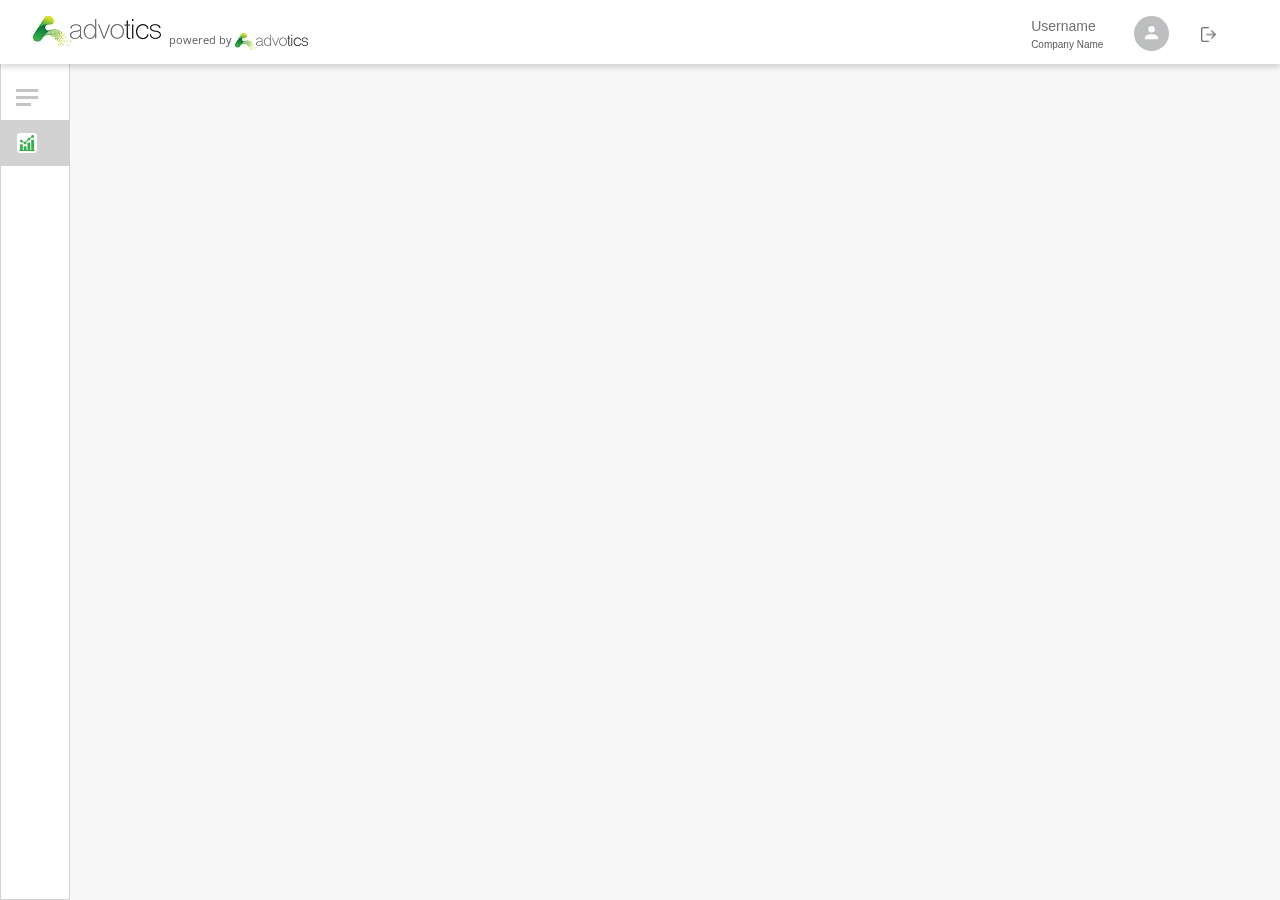
<file: index.html>
<!DOCTYPE html>
<html lang="en">

<head>
    <meta charset="UTF-8">
    <meta name="viewport" content="width=device-width, initial-scale=1.0">
    <meta http-equiv="X-UA-Compatible" content="ie=edge">
    <link rel="icon" href="logo/favicon.ico" type="image/x-icon" />
    <title>Dashboard Advotics</title>

    <!-- Bootstrap CSS -->
    <link rel="stylesheet" href="css/bootstrap.css" />

    <!-- Font Awesome -->
    <link rel="stylesheet" href="css/all.css" />

    <!-- Google Font -->
    <link href="https://fonts.googleapis.com/css?family=Open+Sans:300,400,600|Source+Sans+Pro:300,400,600&display=swap"
        rel="stylesheet">

    <!-- date range picker -->
    <link rel="stylesheet" href="css/daterangepicker.css" />

    <!-- My Css -->
    <link rel="stylesheet" href="css/style.css">

</head>

<body>
    <section id="nav">
        <div class="row px-5 py-3">
            <div class="col-lg-6">
                <div class="row">
                    <img class="pb-1" src="logo/advotics.jpg" alt="logo">
                    <small class="align-self-end px-2 text-left">
                        powered by <img src="logo/advotics-small.jpg" alt="logo-small">
                    </small>
                </div>
            </div>
            <div class="col-lg-6 d-flex justify-content-end">
                <div class="col-lg-3 user justify-content-end">
                    <p>Username</p>
                    <small class="d-flex">Company Name</small>
                </div>
                <img class="ic-profile mx-3 align-self-start" src="assets/Profile.svg" alt="ic-profile">
                <img class="ic-logout align-self-center px-3" src="assets/logout.png" alt="ic-logout">
            </div>
        </div>
        </div>
    </section>

    <!-- content -->
    <nav id="sidebar">
        <div class="sidebar-header"></div>
        <a id="sidebarCollapse" class="nav-toggle" style="cursor: pointer;">
            <i></i>
        </a>
        <ul class="list-unstyled components">
            <li class="item" style="background: #D2D2D2;">
                <a id="dash1" href="dashboard.html" class="menu">
                    <img class="ic-menu bg-ic-menu" src="assets/Dashboardicon.svg" alt="ic-dashboard">
                    <p>Dashboard</p>
                </a>
            </li>
        </ul>
    </nav>

    <!-- jQuery first, then Popper.js, then Bootstrap JS -->
    <script src="js/jquery-3.4.1.min.js"></script>
    <script src="js/popper.min.js"></script>
    <script src="js/bootstrap.js"></script>
    <script src="js/all.js"></script>
    <!-- date range picker -->
    <script src="js/moment.min.js"></script>
    <script src="js/daterangepicker.js"></script>
    <!-- myscript -->
    <script src="js/script.js"></script>
</body>

</html>
</file>
<file: css/daterangepicker.css>
.daterangepicker {
  position: absolute;
  color: inherit;
  background-color: #fff;
  border-radius: 4px;
  border: 1px solid #ddd;
  width: 278px;
  max-width: none;
  padding: 0;
  margin-top: 7px;
  top: 100px;
  left: 20px;
  z-index: 3001;
  display: none;
  font-family: arial;
  font-size: 15px;
  line-height: 1em;
}

.daterangepicker:before,
.daterangepicker:after {
  position: absolute;
  display: inline-block;
  border-bottom-color: rgba(0, 0, 0, 0.2);
  content: '';
}

.daterangepicker:before {
  top: -7px;
  border-right: 7px solid transparent;
  border-left: 7px solid transparent;
  border-bottom: 7px solid #ccc;
}

.daterangepicker:after {
  top: -6px;
  border-right: 6px solid transparent;
  border-bottom: 6px solid #fff;
  border-left: 6px solid transparent;
}

.daterangepicker.opensleft:before {
  right: 9px;
}

.daterangepicker.opensleft:after {
  right: 10px;
}

.daterangepicker.openscenter:before {
  left: 0;
  right: 0;
  width: 0;
  margin-left: auto;
  margin-right: auto;
}

.daterangepicker.openscenter:after {
  left: 0;
  right: 0;
  width: 0;
  margin-left: auto;
  margin-right: auto;
}

.daterangepicker.opensright:before {
  left: 9px;
}

.daterangepicker.opensright:after {
  left: 10px;
}

.daterangepicker.drop-up {
  margin-top: -7px;
}

.daterangepicker.drop-up:before {
  top: initial;
  bottom: -7px;
  border-bottom: initial;
  border-top: 7px solid #ccc;
}

.daterangepicker.drop-up:after {
  top: initial;
  bottom: -6px;
  border-bottom: initial;
  border-top: 6px solid #fff;
}

.daterangepicker.single .daterangepicker .ranges,
.daterangepicker.single .drp-calendar {
  float: none;
}

.daterangepicker.single .drp-selected {
  display: none;
}

.daterangepicker.show-calendar .drp-calendar {
  display: block;
}

.daterangepicker.show-calendar .drp-buttons {
  display: block;
}

.daterangepicker.auto-apply .drp-buttons {
  display: none;
}

.daterangepicker .drp-calendar {
  display: none;
  max-width: 270px;
}

.daterangepicker .drp-calendar.left {
  padding: 8px 0 8px 8px;
}

.daterangepicker .drp-calendar.right {
  padding: 8px;
}

.daterangepicker .drp-calendar.single .calendar-table {
  border: none;
}

.daterangepicker .calendar-table .next span,
.daterangepicker .calendar-table .prev span {
  color: #fff;
  border: solid #999;
  border-width: 0 2px 2px 0;
  border-radius: 0;
  display: inline-block;
  padding: 3px;
}

.daterangepicker .calendar-table .next span {
  transform: rotate(-45deg);
  -webkit-transform: rotate(-45deg);
}

.daterangepicker .calendar-table .prev span {
  transform: rotate(135deg);
  -webkit-transform: rotate(135deg);
}

.daterangepicker .calendar-table th,
.daterangepicker .calendar-table td {
  white-space: nowrap;
  text-align: center;
  vertical-align: middle;
  min-width: 32px;
  width: 32px;
  height: 24px;
  line-height: 24px;
  font-size: 12px;
  border-radius: 4px;
  border: 1px solid transparent;
  white-space: nowrap;
  cursor: pointer;
}

.daterangepicker .calendar-table {
  border: 1px solid #fff;
  border-radius: 4px;
  background-color: #fff;
}

.daterangepicker .calendar-table table {
  width: 100%;
  margin: 0;
  border-spacing: 0;
  border-collapse: collapse;
}

.daterangepicker td.available:hover,
.daterangepicker th.available:hover {
  background-color: #eee;
  border-color: transparent;
  color: inherit;
}

.daterangepicker td.week,
.daterangepicker th.week {
  font-size: 80%;
  color: #ccc;
}

.daterangepicker td.off,
.daterangepicker td.off.in-range,
.daterangepicker td.off.start-date,
.daterangepicker td.off.end-date {
  background-color: #fff;
  border-color: transparent;
  color: #999;
}

.daterangepicker td.in-range {
  /* background-color: #ebf4f8; */
  border-color: transparent;
  color: #000;
  border-radius: 0;
}

.daterangepicker td.start-date {
  border-radius: 4px 0 0 4px;
}

.daterangepicker td.end-date {
  border-radius: 0 4px 4px 0;
}

.daterangepicker td.start-date.end-date {
  border-radius: 4px;
}

.daterangepicker td.active,
.daterangepicker td.active:hover {
  background-color: #357ebd;
  border-color: transparent;
  color: #fff;
}

.daterangepicker th.month {
  width: auto;
}

.daterangepicker td.disabled,
.daterangepicker option.disabled {
  color: #999;
  cursor: not-allowed;
  text-decoration: line-through;
}

.daterangepicker select.monthselect,
.daterangepicker select.yearselect {
  font-size: 12px;
  padding: 1px;
  height: auto;
  margin: 0;
  cursor: default;
}

.daterangepicker select.monthselect {
  margin-right: 2%;
  width: 56%;
}

.daterangepicker select.yearselect {
  width: 40%;
}

.daterangepicker select.hourselect,
.daterangepicker select.minuteselect,
.daterangepicker select.secondselect,
.daterangepicker select.ampmselect {
  width: 50px;
  margin: 0 auto;
  background: #eee;
  border: 1px solid #eee;
  padding: 2px;
  outline: 0;
  font-size: 12px;
}

.daterangepicker .calendar-time {
  text-align: center;
  margin: 4px auto 0 auto;
  line-height: 30px;
  position: relative;
}

.daterangepicker .calendar-time select.disabled {
  color: #ccc;
  cursor: not-allowed;
}

.daterangepicker .drp-buttons {
  clear: both;
  text-align: right;
  padding: 8px;
  border-top: 1px solid #ddd;
  display: none;
  line-height: 12px;
  vertical-align: middle;
}

.daterangepicker .drp-selected {
  display: inline-block;
  font-size: 12px;
  padding-right: 8px;
}

.daterangepicker .drp-buttons .btn {
  margin-left: 8px;
  font-size: 12px;
  font-weight: bold;
  padding: 4px 8px;
}

.daterangepicker.show-ranges.single.rtl .drp-calendar.left {
  border-right: 1px solid #ddd;
}

.daterangepicker.show-ranges.single.ltr .drp-calendar.left {
  border-left: 1px solid #ddd;
}

.daterangepicker.show-ranges.rtl .drp-calendar.right {
  border-right: 1px solid #ddd;
}

.daterangepicker.show-ranges.ltr .drp-calendar.left {
  border-left: 1px solid #ddd;
}

.daterangepicker .ranges {
  float: none;
  text-align: left;
  margin: 0;
}

.daterangepicker.show-calendar .ranges {
  margin-top: 8px;
}

.daterangepicker .ranges ul {
  list-style: none;
  margin: 0 auto;
  padding: 0;
  width: 100%;
}

.daterangepicker .ranges li {
  font-size: 12px;
  padding: 8px 12px;
  cursor: pointer;
}

.daterangepicker .ranges li:hover {
  background-color: #eee;
}

.daterangepicker .ranges li.active {
  background-color: #08c;
  color: #fff;
}

/*  Larger Screen Styling */
@media (min-width: 564px) {
  .daterangepicker {
    width: auto;
  }

  .daterangepicker .ranges ul {
    width: 140px;
  }

  .daterangepicker.single .ranges ul {
    width: 100%;
  }

  .daterangepicker.single .drp-calendar.left {
    clear: none;
  }

  .daterangepicker.single .ranges,
  .daterangepicker.single .drp-calendar {
    float: left;
  }

  .daterangepicker {
    direction: ltr;
    text-align: left;
  }

  .daterangepicker .drp-calendar.left {
    clear: left;
    margin-right: 0;
  }

  .daterangepicker .drp-calendar.left .calendar-table {
    border-right: none;
    border-top-right-radius: 0;
    border-bottom-right-radius: 0;
  }

  .daterangepicker .drp-calendar.right {
    margin-left: 0;
  }

  .daterangepicker .drp-calendar.right .calendar-table {
    border-left: none;
    border-top-left-radius: 0;
    border-bottom-left-radius: 0;
  }

  .daterangepicker .drp-calendar.left .calendar-table {
    padding-right: 8px;
  }

  .daterangepicker .ranges,
  .daterangepicker .drp-calendar {
    float: left;
  }
}

@media (min-width: 730px) {
  .daterangepicker .ranges {
    width: auto;
  }

  .daterangepicker .ranges {
    float: left;
  }

  .daterangepicker.rtl .ranges {
    float: right;
  }

  .daterangepicker .drp-calendar.left {
    clear: none !important;
  }
}
</file>
<file: css/style.css>
html {
  overflow-x: hidden;
}

body {
  font-family: 'Open Sans', sans-serif;
  background: #F7F7F7;
}

p {
  margin: 0;
}

a {
  color: #727272;
}

h1 {
  font-family: 'Source Sans Pro SemiBold', sans-serif;
  color: #707070C4;
}

/* content */
#board {
  padding-top: 5%;
}

#dashboard1,
#dashboard2,
#dashboard3 {
  position: absolute;
  width: 100%;
  top: 20px;
  left: 0;
  display: block;
}

a#dash1 {
  text-decoration: none;
}

#rectangle,
#turnover,
#content-dashboard {
  position: relative;
  width: 100%;
  left: 0;
}

#rectangle {
  background: #37B04C;
  display: flex;
  border-radius: 2px;
  top: 40px;
  width: 1152px;
  margin-left: 15px;
  height: 48px;
}

#rectangle p {
  font-family: 'Source Sans Pro SemiBold', sans-serif;
  font-size: 20px;
  color: #FFFFFF;
}

#rectangle a {
  font-family: 'Source Sans Pro Light', sans-serif;
  color: #FFFFFF;
}

#turnover {
  top: 60px;
}

#turnover .ic-more {
  width: 40%;
  cursor: pointer;
}

#turnover h3 {
  font-family: 'Source Sans Pro SemiBold', sans-serif;
  margin: 0 15px;
}

#turnover p {
  font-family: 'Source Sans Pro SemiBold', sans-serif;
  color: #c7c5c5;
  font-size: 18px;
  margin: 15px;
}

#turnover .ic-downArrow {
  width: 5%;
  margin: 10px 0 10px 15px;
}

#turnover .ic-turnover {
  width: 65%;
  position: relative;
  right: 12%;
}

#turnover span {
  margin: 0;
  font-size: 14px;
  color: red;
  font-weight: bolder;
  font-family: 'Source Sans Pro Bold', sans-serif;
}

.bg-turnover {
  background: #FFFFFF;
  width: 335px;
  height: auto;
  border-radius: 2px;
  padding-bottom: 10px;

}

#content-dashboard {
  top: 80px;
  display: flex;
}

#content-dashboard .graph .btn-dropDown {
  font-size: 12px;
  box-shadow: 0px 2px 3px #0000000D;
  border: 1px solid #D7DAE2;
  border-radius: 2px;
  background: #FFFFFF;
  color: #4D4F5C;
  font-family: 'Source Sans Pro Regular', sans-serif;
}

#content-dashboard .right {
  right: 16px;
}

#content-dashboard .selling,
#content-dashboard .graph,
#content-dashboard .competitor {
  background: #ffffff;
  height: 84%;
  padding: 15px;
  padding-bottom: 0;
  box-shadow: 0px 2px 6px #0000000A;
  border: 0.5px solid #CACED5;
  border-radius: 2px;
}

#content-dashboard .selling,
#content-dashboard .competitor {
  width: 275px;
}

#content-dashboard .selling ul,
#content-dashboard .competitor ul {
  padding-right: 10px;
}

/* Scrollbar Style */

#style-2::-webkit-scrollbar {
  width: 12px;
}

#style-2::-webkit-scrollbar-thumb {
  border-radius: 10px;
  -webkit-box-shadow: inset 0 0 6px rgba(0, 0, 0, .3);
  box-shadow: inset 0 0 6px rgba(0, 0, 0, .3);
  background-color: #ffffff;
}

#style-2::-webkit-scrollbar-thumb:hover {
  background: #f2f2f2;
}

/* End of Scrollbar Style */

#content-dashboard .selling-header {
  margin-bottom: 5px;
}

#content-dashboard .selling-header h6 {
  margin: 0;
}

#content-dashboard .selling-header .ic-more {
  width: 70%;
  cursor: pointer;
}

#content-dashboard .selling-header .ic-more2 {
  width: 18%;
  cursor: pointer;
}

#content-dashboard .selling-body {
  overflow-y: scroll;
  height: 92%;
}

#content-dashboard .selling-body .bg-product {
  top: 0px;
  left: 0px;
  border: 0.5px solid #C5C5C59C;
  border-radius: 4px;
  margin: 8px 0;
  color: #F7F7F7;
  cursor: pointer;
}

.bg-active {
  background: #FFE7BD;
}

.market-active {
  transform: rotate(180deg);
}

#content-dashboard .selling-body .img-product {
  width: 65px;
}

#content-dashboard .selling-body .line-height {
  line-height: 5px;
}

#content-dashboard .selling-body .list-header {
  font-family: 'Source Sans Pro Regular', sans-serif;
  color: #000000DE;
}

#content-dashboard .selling-body .list-body {
  font-family: 'Source Sans Pro Regular', sans-serif;
  color: #00000099;
  font-size: 12px;
}

/* navbar */
#nav {
  background: #FFFFFF;
  box-shadow: #00000029 0 3px 6px;
  position: fixed;
  width: 100%;
  height: 64px;
  z-index: 999;
}

small {
  font-size: 11px;
  color: #5B5B5B;
}

.user {
  color: #727272;
  display: grid;
}

.user p {
  font-family: 'Open Sans SemiBold', sans-serif;
  font-size: 14px;
  text-align: left;
  margin: 0;
  padding: 0;
}

.user small {
  font-family: 'Open Sans Light', sans-serif;
  font-size: 10px;
}

.ic-profile {
  width: 6%;
}

/* sidebar */
#sidebar {
  position: fixed;
  top: 0;
  background: #FFFFFF;
  width: 70px;
  height: 900px;
  z-index: 1;
  border-top-style: hidden;
  border: 0.5px solid #D2D2D2;
  transition: all 0.1s ease-out;
}

.sidebar-header {
  height: 70px;
}

.menu {
  display: flex;
  align-items: center;
  margin: 0 1em 0 0;
}

.menu p {
  display: none;
  transition: all 0.2s ease-out;
}

/* #sidebar li.item.active {
  background: #D2D2D2;
} */

#sidebarCollapse {
  margin-bottom: 5px;
}

#sidebar li.item:hover {
  background: #D2D2D2;
  cursor: pointer;

}

#sidebar li.item a:hover {
  color: #FFFFFF;
}

.ic-menu {
  width: 25px;
  margin: 0.8em 1em;
}

.bg-ic-menu {
  background: #FFFFFF;
  padding: 2px;
  border-radius: 3px;
}

.nav-toggle {
  position: relative;
  right: 0px;
  top: 10px;
  z-index: 21;
  padding: 0 15px;
  display: block;
  height: 44px;
  width: 44px;
  z-index: 2001;
  border-bottom: none !important;
}

.nav-toggle i {
  position: relative;
  display: inline-block;
  width: 22px;
  height: 3px;
  color: #C5C5C5;
  font: bold 14px/0.4 Helvetica;
  text-transform: uppercase;
  text-indent: -55px;
  background: #C5C5C5;
  transition: all 0.1s ease-out;
}

.nav-toggle i:before {
  top: -7px;
}

.nav-toggle i:after {
  bottom: -7px;
  width: 15px !important;
}

.nav-toggle i:before,
.nav-toggle i:after {
  content: "";
  width: 22px;
  height: 3px;
  background: #C5C5C5;
  position: absolute;
  left: 0;
  transition: all 0.1s ease-out;
}

/* toogle collapse */

#sidebar.active {
  width: 165px;
}

#sidebar.active .menu p {
  display: block;
}

#sidebar.active .nav-toggle i:after {
  bottom: -7px;
  width: 22px !important;
}

#sidebar li.item.active {
  background: #D2D2D2;
}

/* date time picker */
#container-picker {
  position: relative;
  top: 20px;
  left: 13%;
  width: 50%;
}

#picker {
  background: #FFFFFF;
  cursor: pointer;
  padding: 5px 10px;
  width: 481px;
  height: 48px;
  box-shadow: 0px 2px 3px #00000029;
  border-radius: 2px;
  display: flex;
  align-items: center;
}

span {
  text-align: left;
  font-family: 'Open Sans Regular', sans-serif;
  color: #6A6A6A;
  font-size: 16px;
}

#picker .ic-calendar,
.ic-dropdowns,
span {
  margin: 9px 16px 9px 6px;
}

.container-dateHeader {
  margin: 20px;
}

.cancelBtn {
  font-size: 20px;
  color: #6A6A6A;
  margin: 20px;
}

.daterangepicker .ranges li {
  font-family: Open Sans SemiBold, sans-serif;
  color: #9c9c9c;
}

.daterangepicker .ranges li:hover {
  background-color: #65de7a;
  color: #FFFFFF;
}

.daterangepicker .ranges li.active {
  background-color: #37b04c;
  color: #fff;
}

.daterangepicker.show-calendar .ranges {
  margin-top: 0;
}

.data-header {
  margin-bottom: -1em;
}

@media (min-width: 564px) {
  .daterangepicker .ranges ul {
    padding: 0 14px;
    padding-bottom: 1em;
    width: 180px;
  }

  .daterangepicker .ranges li {
    padding: 12px 4px;
    border-bottom: 2px solid #dedede;
  }
}

.applyBtn {
  margin: 1em 0;
  padding: 0.5em;
  width: 100%;
}

.daterangepicker th.month {
  font-family: Open Sans Bold, sans-serif;
}

.daterangepicker .calendar-table th,
.daterangepicker .calendar-table td {
  color: #6A6A6A;
}

.daterangepicker .drp-calendar.left {
  padding: 8px 10px 20px 30px;
}

.daterangepicker .drp-calendar.right {
  padding: 8px 30px 20px 10px;
}

.daterangepicker .calendar-table th,
.daterangepicker .calendar-table td {
  padding: 6px 3px;
}

.daterangepicker td.start-date,
.daterangepicker td.end-date {
  border-radius: 50%;
}

.daterangepicker td.active,
.daterangepicker td.active:hover {
  background-color: #37b04c66;
  border-color: transparent;
  color: green !important;
  font-weight: bolder;
}
</file>
